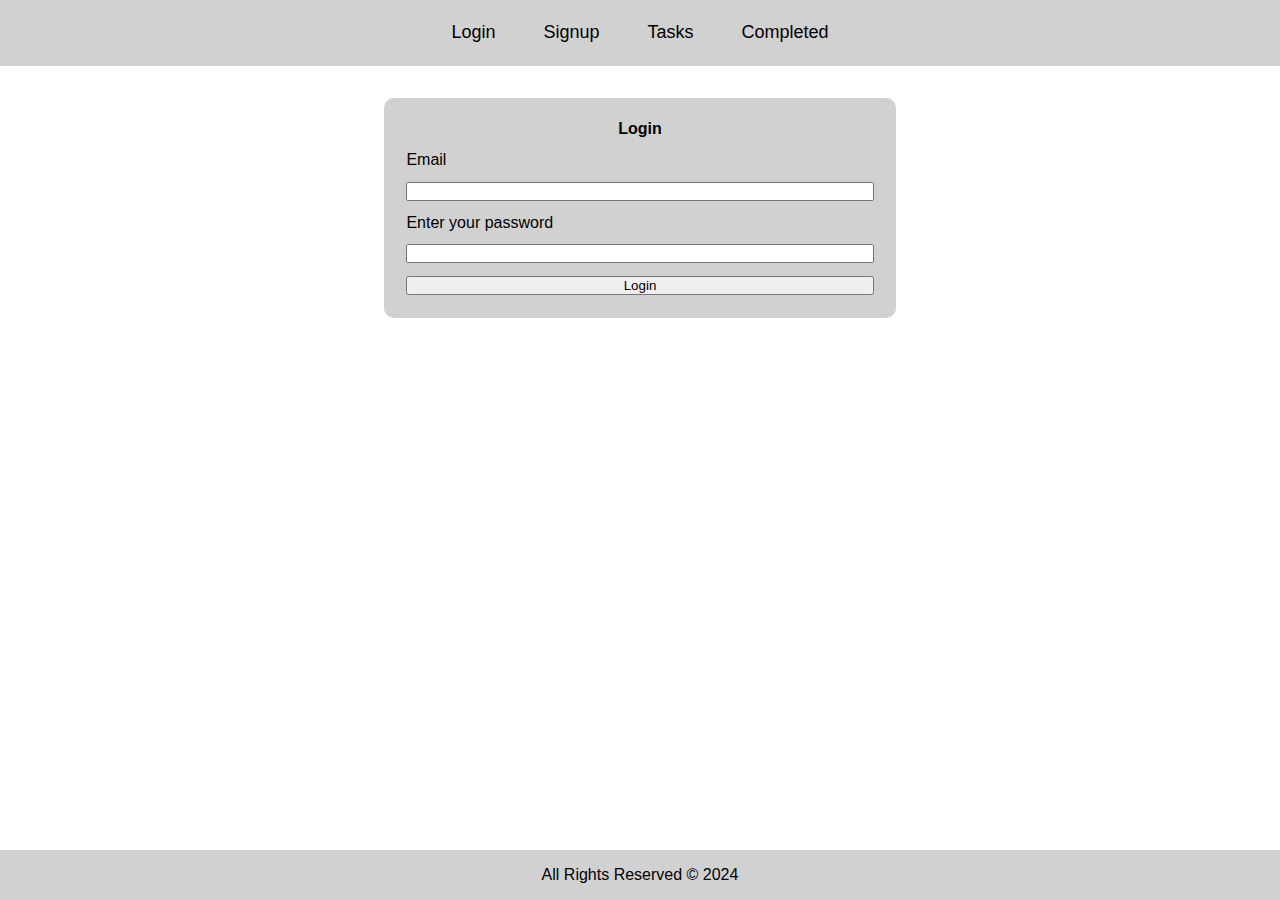
<file: index.html>
<!DOCTYPE html>
<html lang="en">
<head>
    <meta charset="UTF-8">
    <meta name="viewport" content="width=device-width, initial-scale=1.0">
    <link rel="stylesheet" href="./styles/index.css">
    <title>Login</title>
</head>
<body>
    <div id="nav">
        
    </div>
    <form id="login-form">
        <p>Login</p>
        <label for="email">Email</label><input type="email" id="email">
        <label for="password">Enter your password</label><input type="password" id="password">
        <button type="submit">Login</button>
    </form>
    <div id="footer">
        
    </div>
</body>
<script src="./backend/navbar.js"></script>
<script src="./backend/footer.js"></script>
<script type="module" src="./backend/index.js"></script>
</html>
</file>
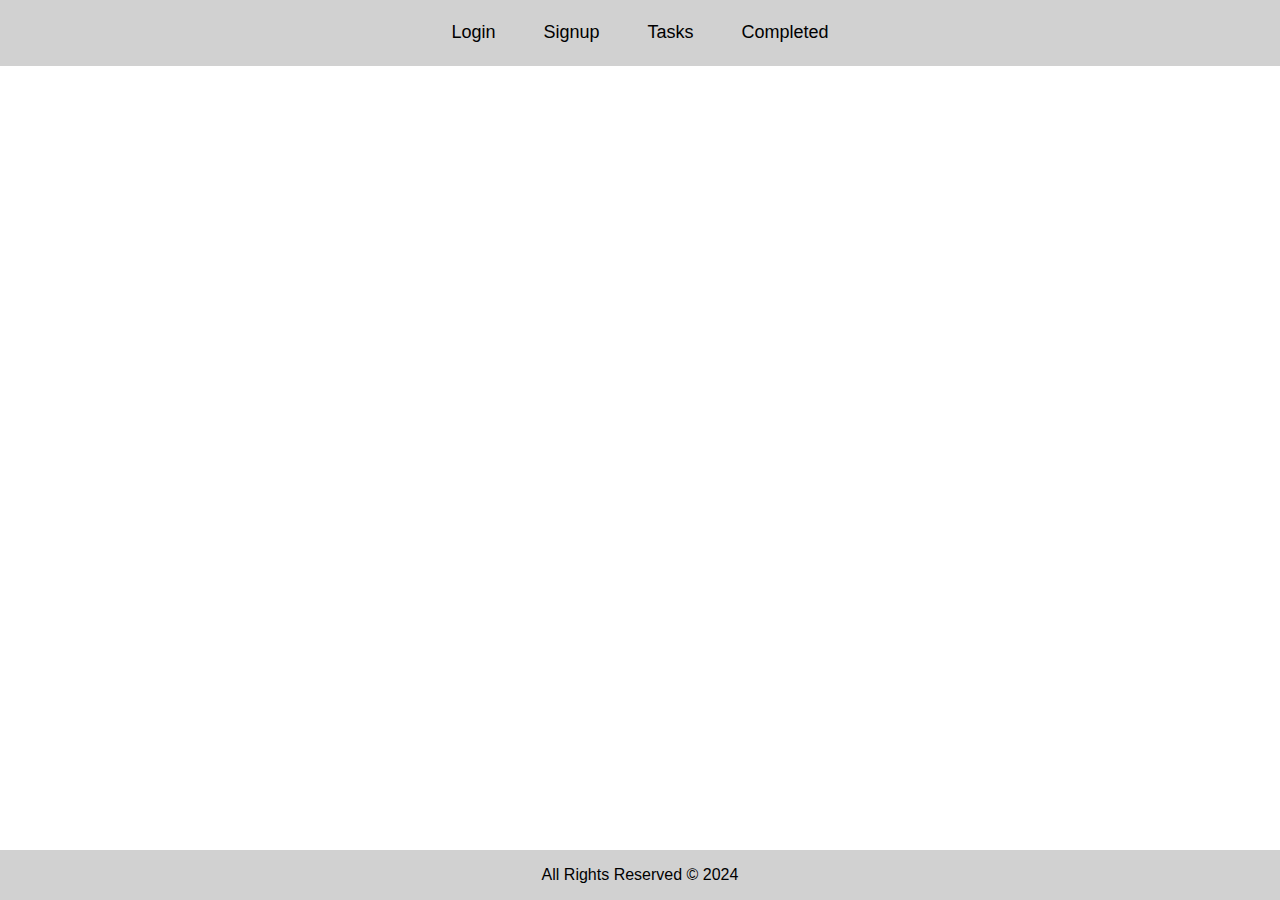
<file: completed.html>
<!DOCTYPE html>
<html lang="en">
<head>
    <meta charset="UTF-8">
    <meta name="viewport" content="width=device-width, initial-scale=1.0">
    <link rel="stylesheet" href="./styles/index.css">
    <title>Completed</title>
</head>
<body>
    <div id="nav">
        
    </div>
    <div id="footer">
        
    </div>
</body>
<script src="./backend/navbar.js"></script>
<script src="./backend/footer.js"></script>
</html>
</file>
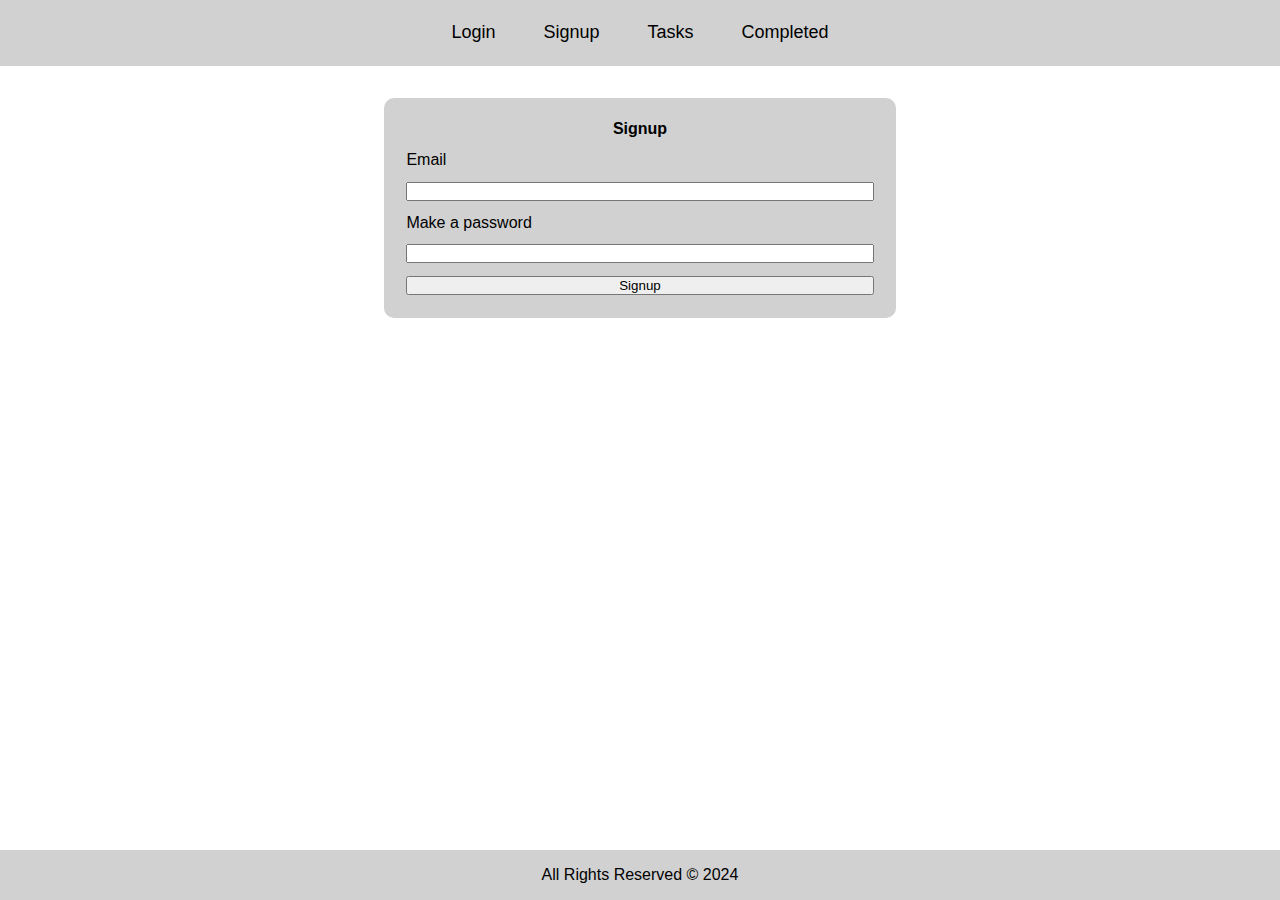
<file: signup.html>
<!DOCTYPE html>
<html lang="en">
<head>
    <meta charset="UTF-8">
    <meta name="viewport" content="width=device-width, initial-scale=1.0">
    <link rel="stylesheet" href="./styles/index.css">
    <title>Signup</title>
</head>
<body>
    <div id="nav">
        
    </div>
    <form id="login-form">
        <p>Signup</p>
        <label for="email">Email</label><input type="email" id="email">
        <label for="password">Make a password</label><input type="password" id="password">
        <button type="submit">Signup</button>
    </form>
    <div id="footer">
        
    </div>
</body>
<script src="./backend/navbar.js"></script>
<script src="./backend/footer.js"></script>
<script type="module" src="./backend/signup.js"></script>
</html>
</file>
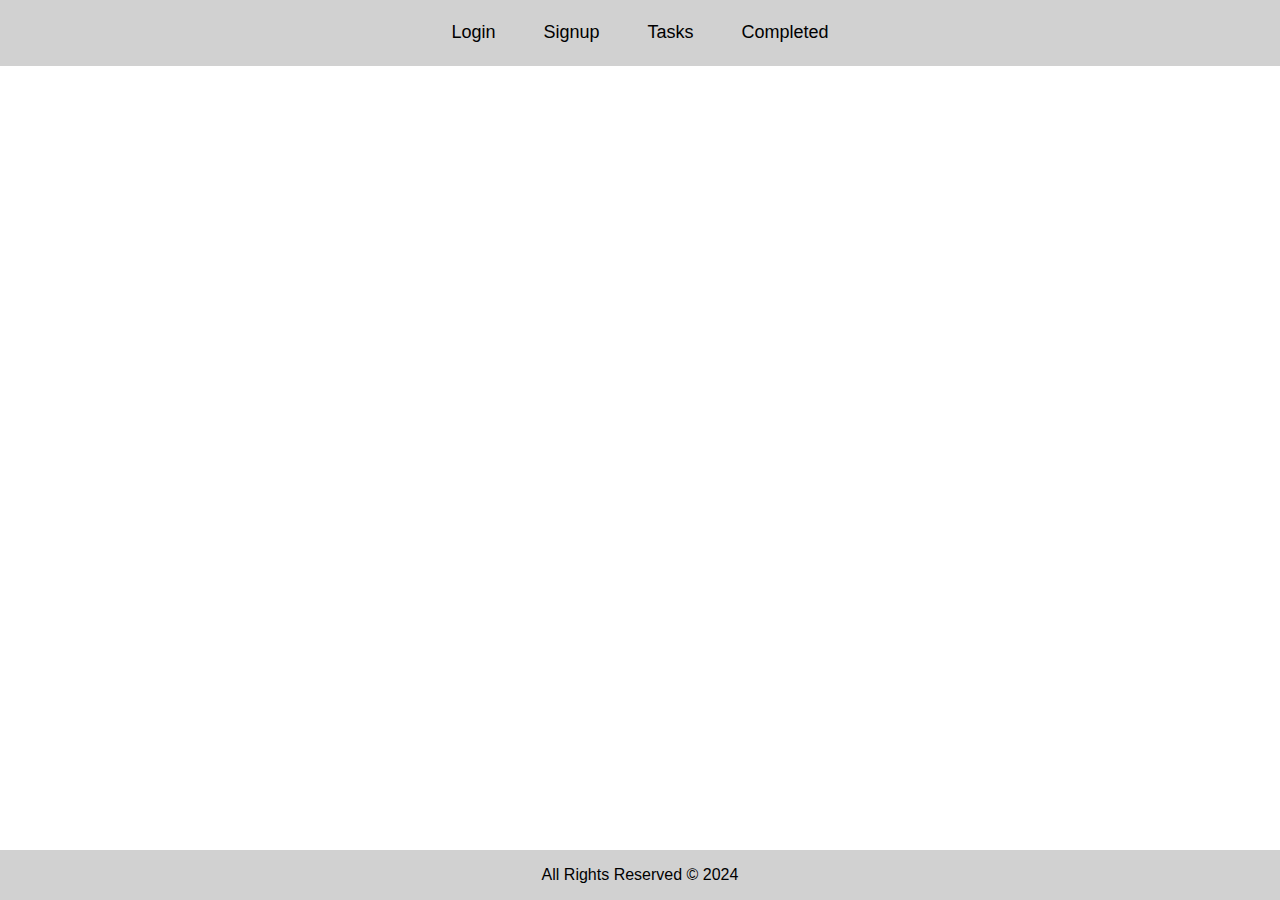
<file: tasks.html>
<!DOCTYPE html>
<html lang="en">
<head>
    <meta charset="UTF-8">
    <meta name="viewport" content="width=device-width, initial-scale=1.0">
    <link rel="stylesheet" href="./styles/index.css">
    <title>Tasks</title>
</head>
<body>
    <div id="nav">
        
    </div>
    <div id="footer">
        
    </div>
</body>
<script src="./backend/navbar.js"></script>
<script src="./backend/footer.js"></script>
</html>
</file>
<file: styles/index.css>
*{
    padding: 0;
    margin: 0;
    box-sizing: border-box;
}

body{
    font-family: Verdana, Geneva, Tahoma, sans-serif;
}

/* Navbar styling */
#navbar{
    display: flex;
    gap: 3rem;
    justify-content: center;
    width: 100%;
    padding: 1.4rem;
    background-color: rgb(209, 209, 209);
}

#navbar > div > a{
    text-decoration: none;
    color: black;
    font-size: large;
}

#navbar > div > a:hover{
    color: rgb(70, 70, 70);
}
/* footer styling */
footer{
    background-color: rgb(209, 209, 209);
    padding: 1rem;
    display: flex;
    width: 100%;
    justify-content: center;
    position: fixed;
    left: 0;
    bottom: 0;
}
/* login page styling */
#login-form{
    padding: 1.4rem;
    display: flex;
    flex-direction: column;
    width: 40%;
    margin: 2rem auto;
    background-color: rgb(209, 209, 209);
    gap: 0.8rem;
    border-radius: 10px;
}

#login-form > p{
    text-align: center;
    font-weight: 900;
}
</file>
